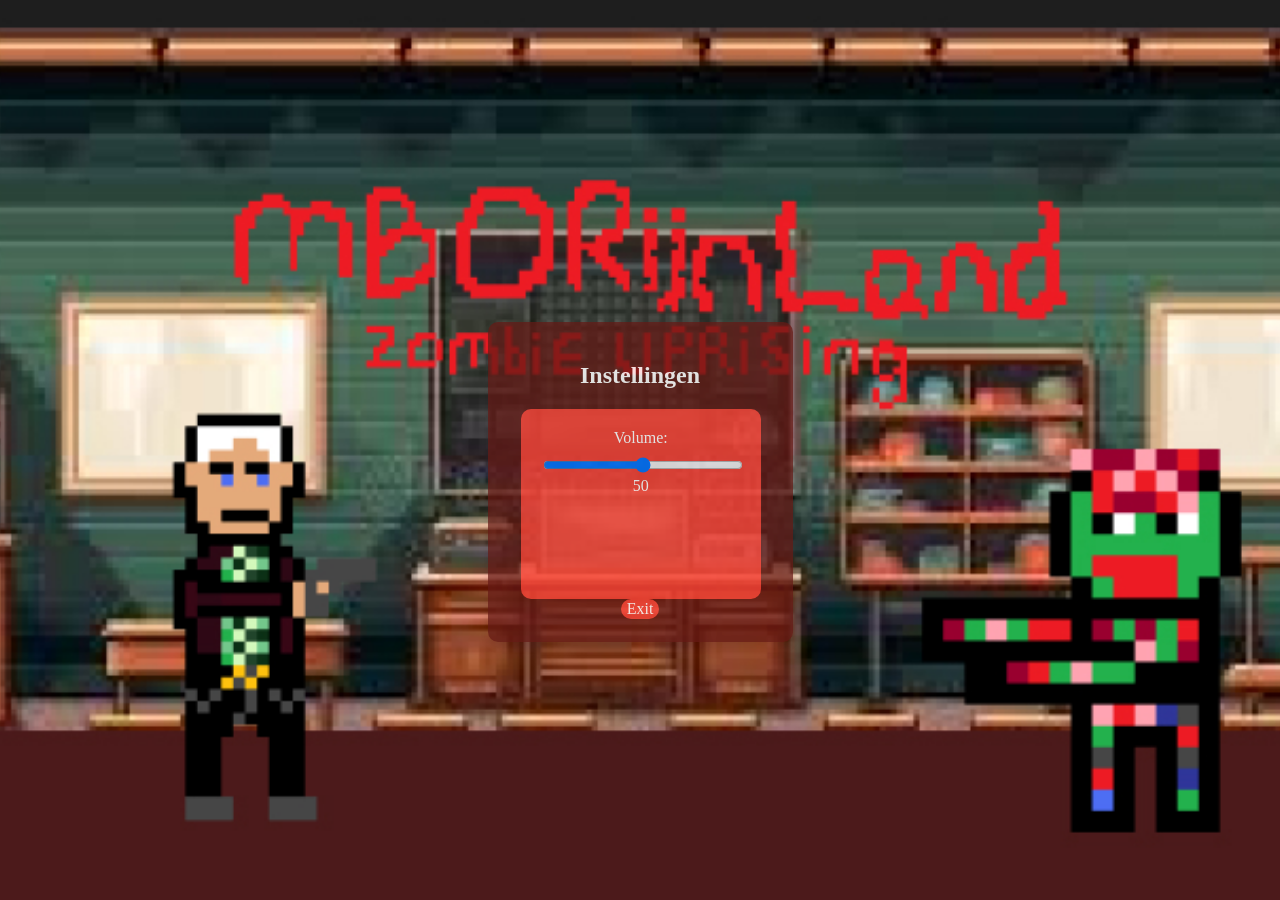
<file: settings.html>
<!DOCTYPE html>
<html lang="en">
<head>
    <meta charset="UTF-8">
    <meta name="viewport" content="width=device-width, initial-scale=1.0">
    <title>MBORijnLand - Zombie Uprising</title>
    <link rel="stylesheet" href="css/settings.css">
    <link rel="stylesheet" href="css/style.css">
</head>
<body id="bodyMain">
    <div id="settingsBox" class="settingbox">
        <h2>Instellingen</h2>
        <div class="settingtable">
            <label for="volume">Volume: </label>
            <input type="range" id="volume" name="volume" min="0" max="100" value="50" oninput="setVolume(this.value)">
            <span id="volumeValue">50</span>
        </div>

    
        <div class="exitbox">
            <button><a href="index.html">Exit</a></button>
        </div>
    </div>
    <audio id="backgroundMusic" src="img/what-we-lost-tv-movie-game-theme-zombie-virus-apocalypse-143267.mp3" loop autoplay></audio>
</body>
<script src="script/settings.js"></script>
</html>
</file>
<file: css/settings.css>
h2 {
    opacity: 1;
}
/* Stijl voor de buitenste box */
.settingbox {
    margin-top:5%;
    width: 265px;
    height: 280px;
    padding: 20px;
    background-color:#651a16da;
    box-shadow: 0 4px 8px rgba(0, 0, 0, 0.1);
    text-align: center;
    transition: opacity 0.3s ease;
    opacity: 0.85;
    border-radius: 10px;
    font-family: 'Lora', serif;

}

.settingtable{
    margin-left: 5%;
    margin-top:5%;
    width: 200px;
    height: 150px;
    padding: 20px;
    text-align: center;
    background-color:#f44336;
    border-radius: 10px;
    opacity: 1;
    font-family: 'Lora', serif;

}
.label, select, input, button {
    font-size: 16px;
}

input[type=range] {
    width: 100%;
    margin-top: 10px;
}

.exitbox button{
    background-color: #f44336;
    font-family:'Lora', serif ;
    border-radius: 10px;
    box-shadow: #d7680d;
    border: none;
}
</file>
<file: css/style.css>
#bodyMain{
    font-family: 'Lora', serif;
    background-image: url(../img/beginscherm.jpg); 
    background-size: cover;
    background-position: center;
    color: #fff;
    display: flex;
    justify-content: center;
    align-items: center;
    height: 100vh;
    margin: 0;
    }
    
    a {
    text-decoration: none;
    list-style: none;
    color: white;
}

#menu {
    text-align: center;
}
h1 {
    font-size: 3em;
    color: #ff0000;
    text-shadow: 2px 2px #000;
}
.background-image {
    width: 100%;
    height: auto; 
}
.container {
    position: relative;
    width: 100%;
    height: 100vh; 
}
#menu {
        text-align: center;
}
h1 {
        font-size: 3em;
        color: #ff0000;
        text-shadow: 2px 2px #d7680d;
    }
    .button {
        position: absolute; 
        transform: translate(-50%, -50%); 
        margin: 10px 0; 
        background: #f44336;
        color: #ffffff;
        border-radius: 10px;
        padding: 15px 30px;
        font-size: 1.2em;
        cursor: pointer;
        transition: background 0.3s;
        font-family: 'Lora', serif;
        border: none;
    }
    
    .button:hover {
        background:#651a16da;
    }
    .background-image {
        width: 100%;
        height: auto; 
    }
    .container {
        position: relative;
        width: 100%;
        height: 100vh; 
    }
    
    .exit-btn {
        position: absolute; 
        top: 25px;          
        right: 5px;        
        background-color: #f44336; 
        padding: 15px 30px;
        border-radius: 10px;
        box-shadow: #d7680d; 
        font-family: 'Lora', serif;
        font-size: 1.2em;
        border: none;
    }
</file>
